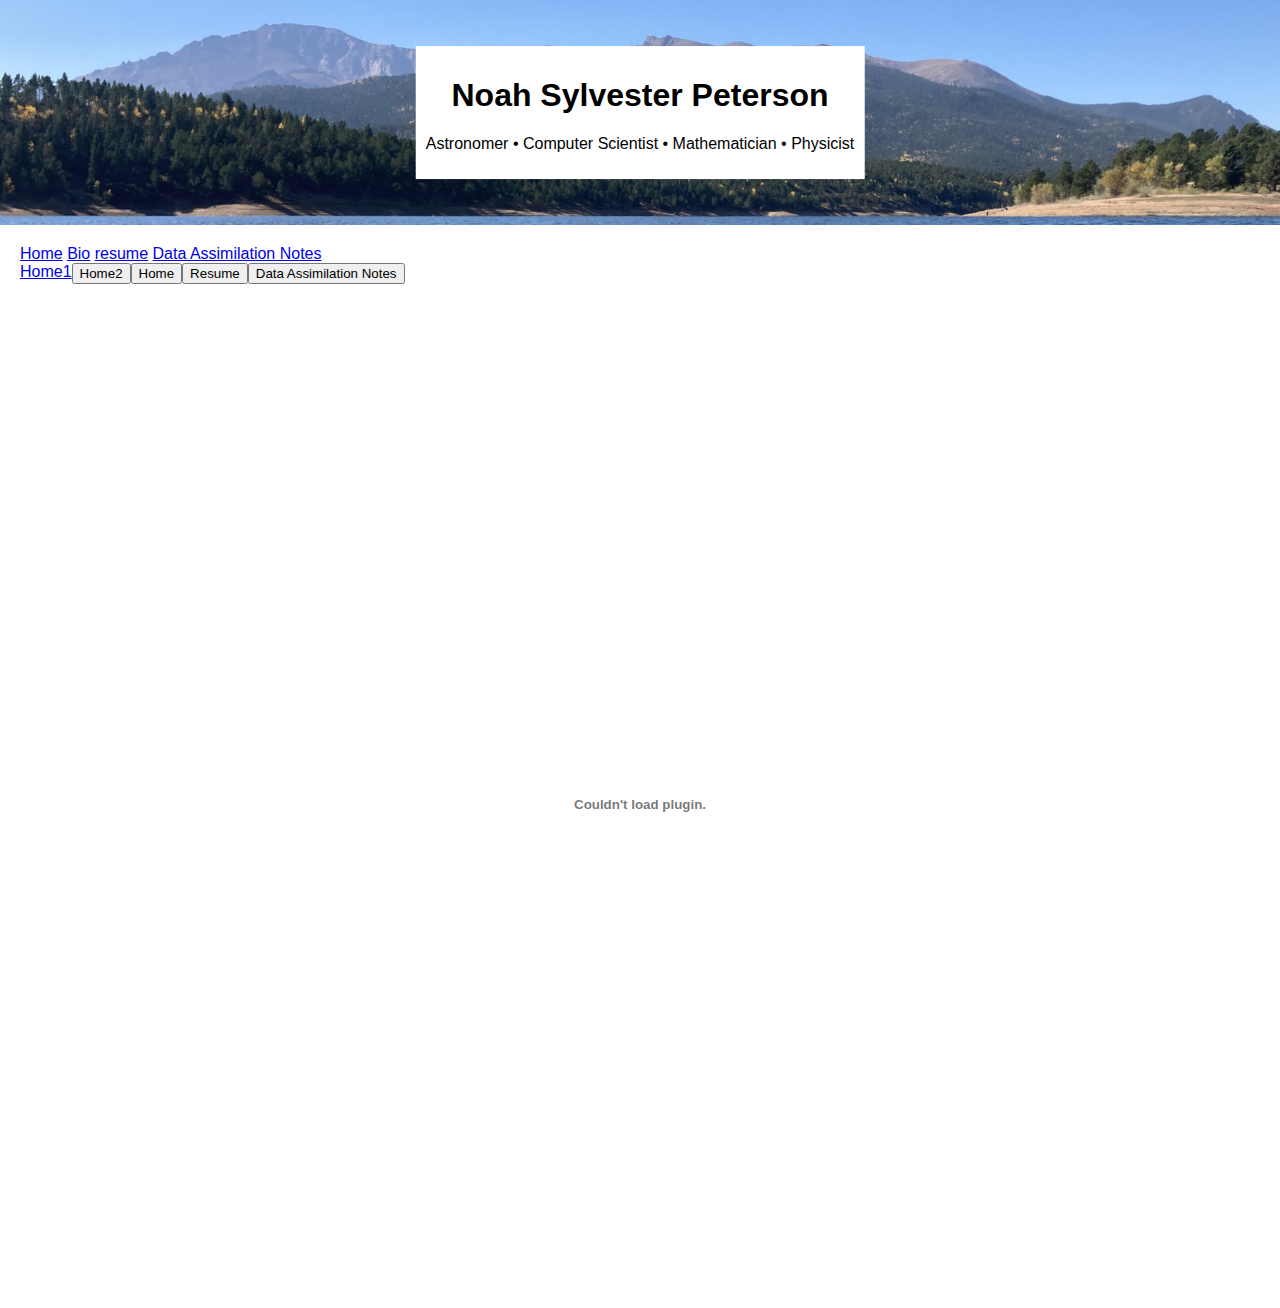
<file: Bio_Capstone.html>
<!DOCTYPE html>
<html lang="en">

<head>
    <meta charset="UTF-8" />
    <meta name="viewport" content="width=device-width, initial-scale=1.0"/>
    <title>Noah Sylvester Peterson – Home</title>
    <link rel="stylesheet" href="website_stile.css" />
    <script src="js/include.js" defer></script>
</head>



<body >
    <div class="partial-background">
        <span class="OverPictureTitle">
            <h1>Noah Sylvester Peterson</h1>
            <p>Astronomer • Computer Scientist • Mathematician • Physicist</p>
        </span>
    </div>
    <div class="content" >
        <div data-include="./nav.html"></div>
        
    </div>
    
</body>
<embed src="/Bio_Capstone.pdf" width=100% height=1000px 
        type="application/pdf">
</html>
</file>
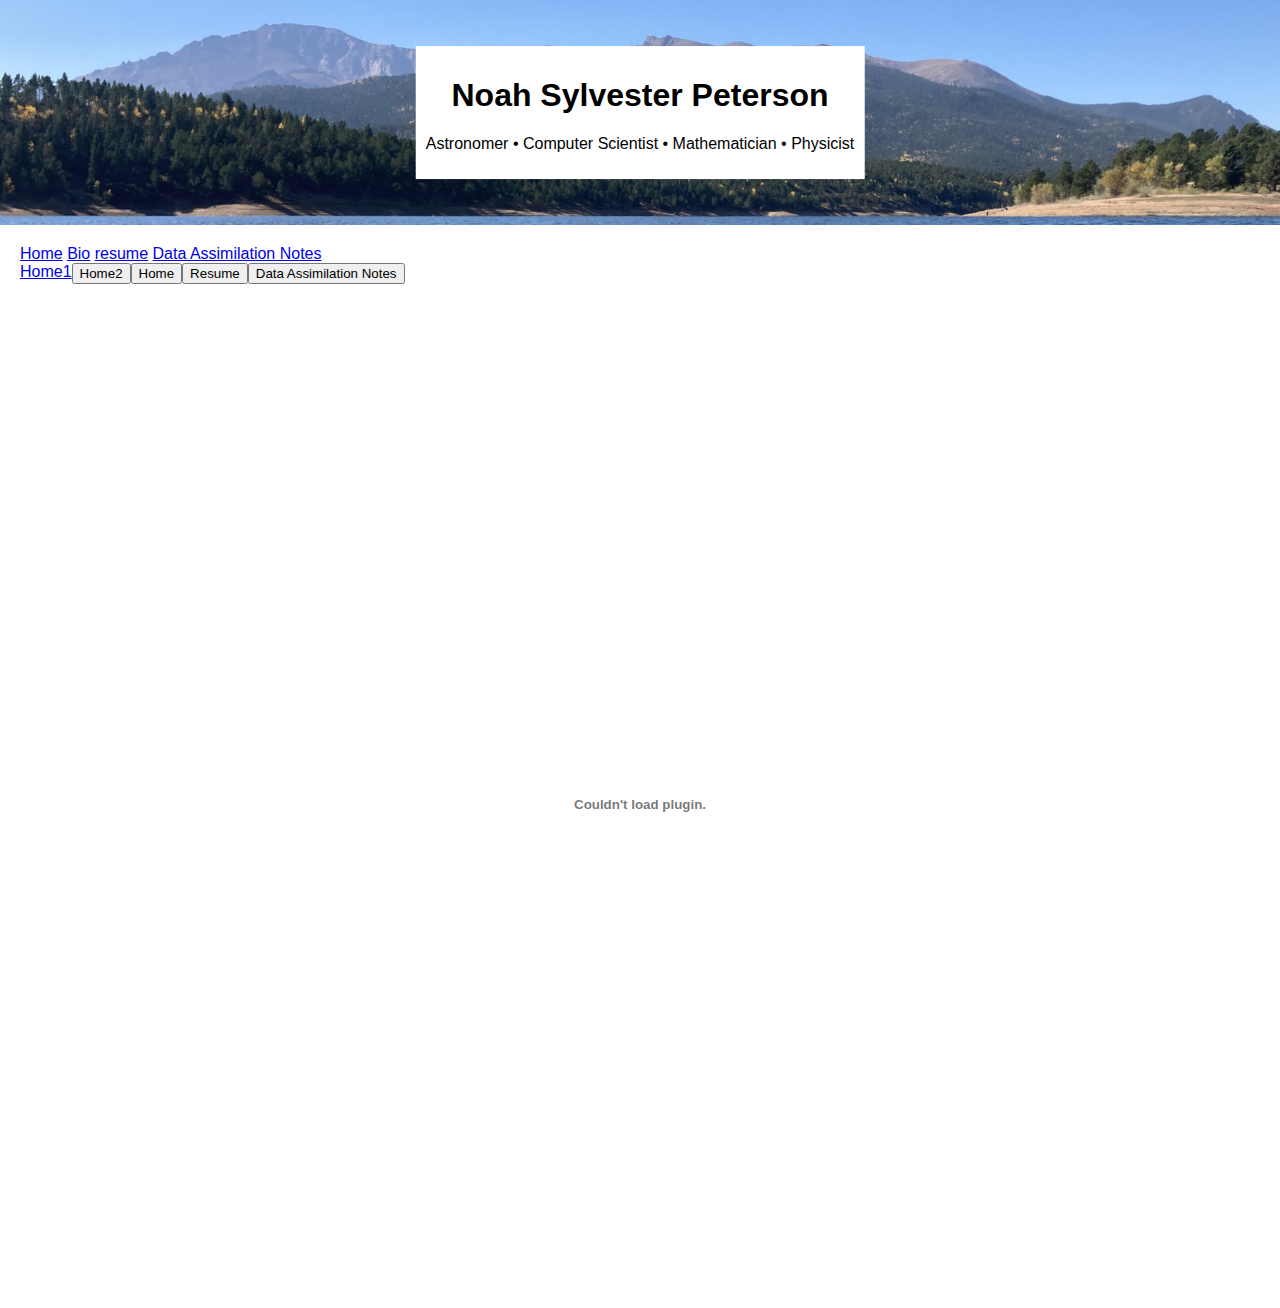
<file: CS_Capstone.html>
<!DOCTYPE html>
<html lang="en">

<head>
    <meta charset="UTF-8" />
    <meta name="viewport" content="width=device-width, initial-scale=1.0"/>
    <title>Noah Sylvester Peterson – Home</title>
    <link rel="stylesheet" href="website_stile.css" />
    <script src="js/include.js" defer></script>
</head>



<body >
    <div class="partial-background">
        <span class="OverPictureTitle">
            <h1>Noah Sylvester Peterson</h1>
            <p>Astronomer • Computer Scientist • Mathematician • Physicist</p>
        </span>
    </div>
    <div class="content" >
        <div data-include="./nav.html"></div>
        
    </div>
    
</body>
<embed src="/CS_Capstone.pdf" width=100% height=1000px 
        type="application/pdf">
</html>
</file>
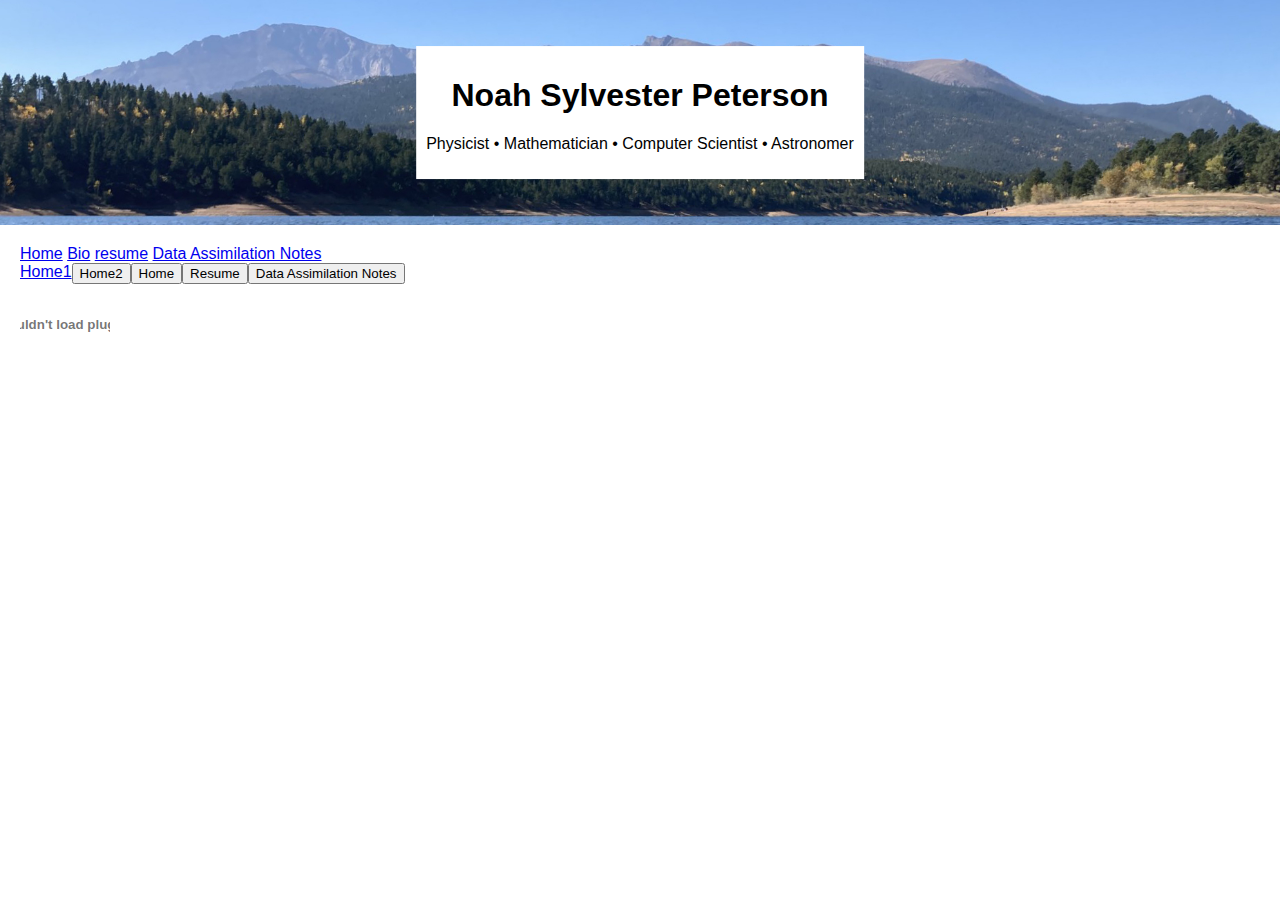
<file: DA_notes.html>
<!DOCTYPE html>
<html lang="en">

<head>
    <meta charset="UTF-8" />
    <meta name="viewport" content="width=device-width, initial-scale=1.0"/>
    <title>Noah Sylvester Peterson – Home</title>
    <link rel="stylesheet" href="website_stile.css" />
    <script src="js/include.js" defer></script>
</head>



<body>
<div class="partial-background">
    <span class="OverPictureTitle">
        <h1>Noah Sylvester Peterson</h1>
        <p>Physicist • Mathematician • Computer Scientist • Astronomer</p>
    </span>
</div>
<div class="content">
    <div data-include="./nav.html"></div>
<embed src="/Data_Assimilation_Notes.pdf" width="90vh" height="80vh" 
 type="application/pdf">
</body>
</div>
</html>
</file>
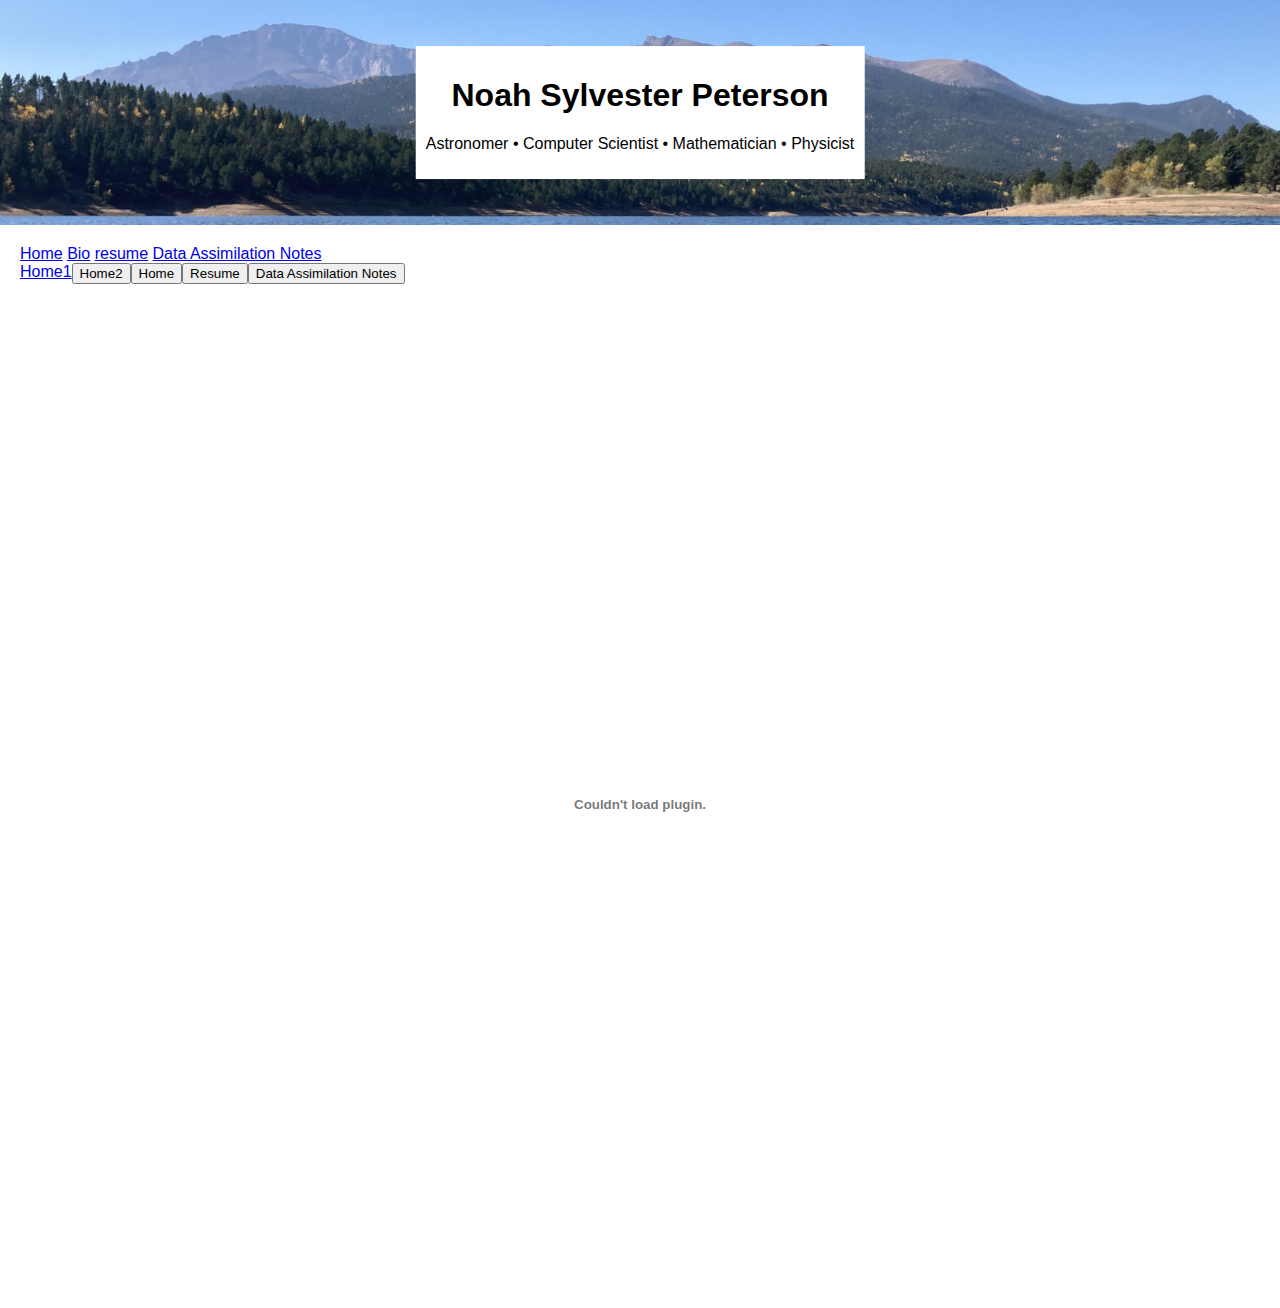
<file: Data_Assimilation_Notes.html>
<!DOCTYPE html>
<html lang="en">

<head>
    <meta charset="UTF-8" />
    <meta name="viewport" content="width=device-width, initial-scale=1.0"/>
    <title>Noah Sylvester Peterson – Home</title>
    <link rel="stylesheet" href="website_stile.css" />
    <script src="js/include.js" defer></script>
</head>



<body >
    <div class="partial-background">
        <span class="OverPictureTitle">
            <h1>Noah Sylvester Peterson</h1>
            <p>Astronomer • Computer Scientist • Mathematician • Physicist</p>
        </span>
    </div>
    <div class="content" >
        <div data-include="./nav.html"></div>
        
    </div>
    
</body>
<embed src="/Data_Assimilation_Notes.pdf" width=100% height=1000px 
        type="application/pdf">
</html>
</file>
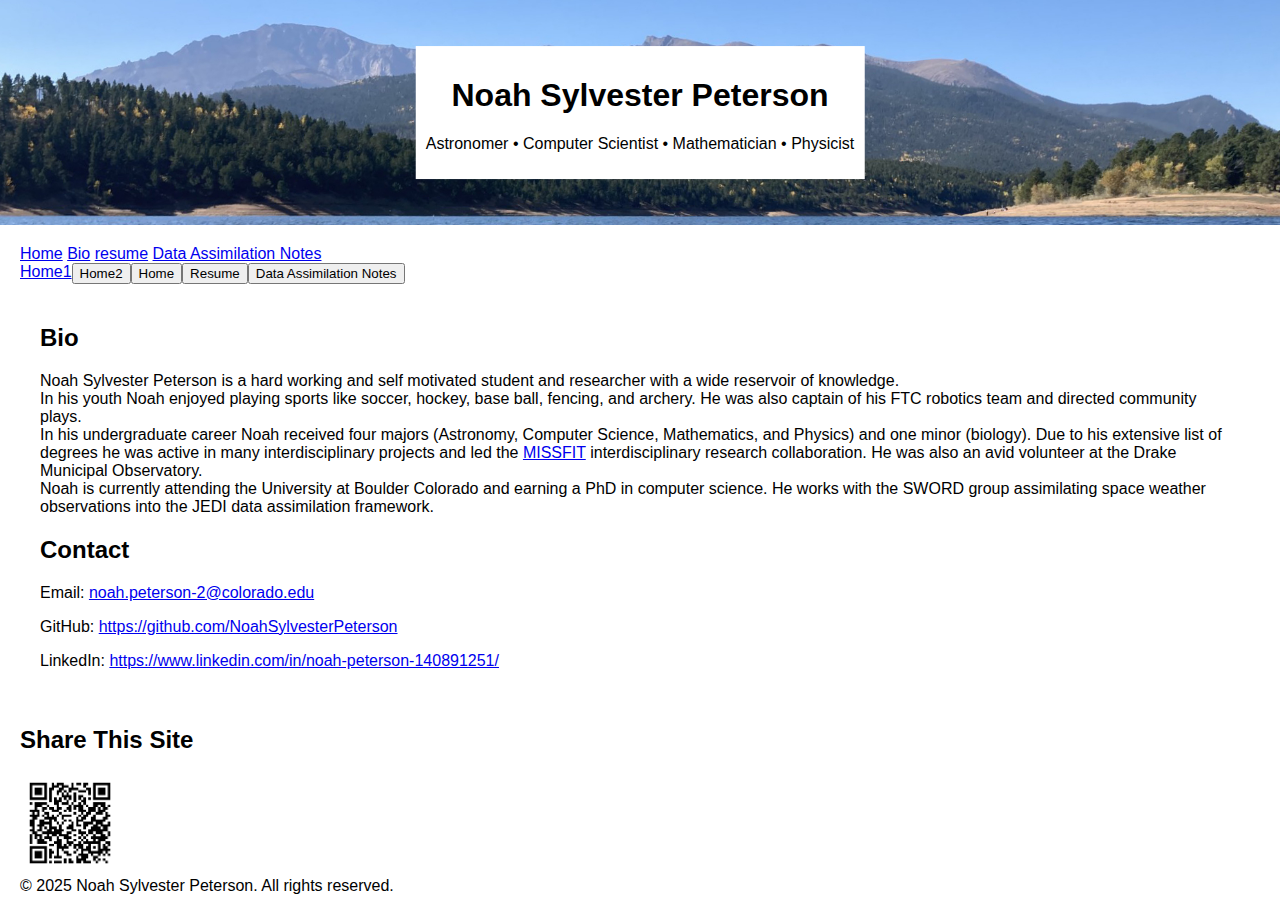
<file: home.html>
<!DOCTYPE html>
<html lang="en">

<head>
  <meta charset="UTF-8" />
  <meta name="viewport" content="width=device-width, initial-scale=1.0"/>
  <title>Noah Sylvester Peterson – Home</title>
  <link rel="stylesheet" href="website_stile.css" />
  <script src="js/include.js" defer></script>
</head>



<body>
    <div class="partial-background">
        <span class="OverPictureTitle">
            <h1>Noah Sylvester Peterson</h1>
            <p>Astronomer • Computer Scientist • Mathematician • Physicist</p>
        </span>
    </div>
<div class="content">
  <div data-include="./nav.html"></div>
    <div id="header"></div>
    

    

    <div class="content">
        <section>
            <h2>Bio</h2>
            <p>   Noah Sylvester Peterson is a hard working and self motivated student and researcher with a wide reservoir of knowledge. <br>

            In his youth Noah enjoyed playing sports like soccer, hockey, base ball, fencing, and archery. He was also captain of his FTC robotics team and directed community plays. <br>

            In his undergraduate career Noah received four majors (Astronomy, Computer Science, Mathematics, and Physics) and one minor (biology). Due to his extensive list of degrees he was active in many interdisciplinary projects and led the <a href="https://missfit.wp.drake.edu/">MISSFIT</a>  interdisciplinary research collaboration. He was also an avid volunteer at the Drake Municipal Observatory. <br>

            Noah is currently attending the University at Boulder Colorado and earning a PhD in computer science. He works with the SWORD group assimilating space weather observations into the JEDI data assimilation framework. <br>
            </p>
        </section>

        <section id="contact">
        <h2>Contact</h2>
        <p>Email: <a href="noah.peterson-2@colorado.edu">noah.peterson-2@colorado.edu</a></p>
        <p>GitHub: <a href="https://github.com/NoahSylvesterPeterson" target="_blank">https://github.com/NoahSylvesterPeterson</a></p>
        <p>LinkedIn: <a href="https://www.linkedin.com/in/noah-peterson-140891251/" target="_blank">https://www.linkedin.com/in/noah-peterson-140891251/</a></p>
        </section>
    </div>

     <h2>Share This Site</h2>
    <img src="Images/qr_code.png" alt="QR Code" width="100vw" />
    <footer>
        &copy; 2025 Noah Sylvester Peterson. All rights reserved.
    </footer>

</body>
</div>
</html>
</file>
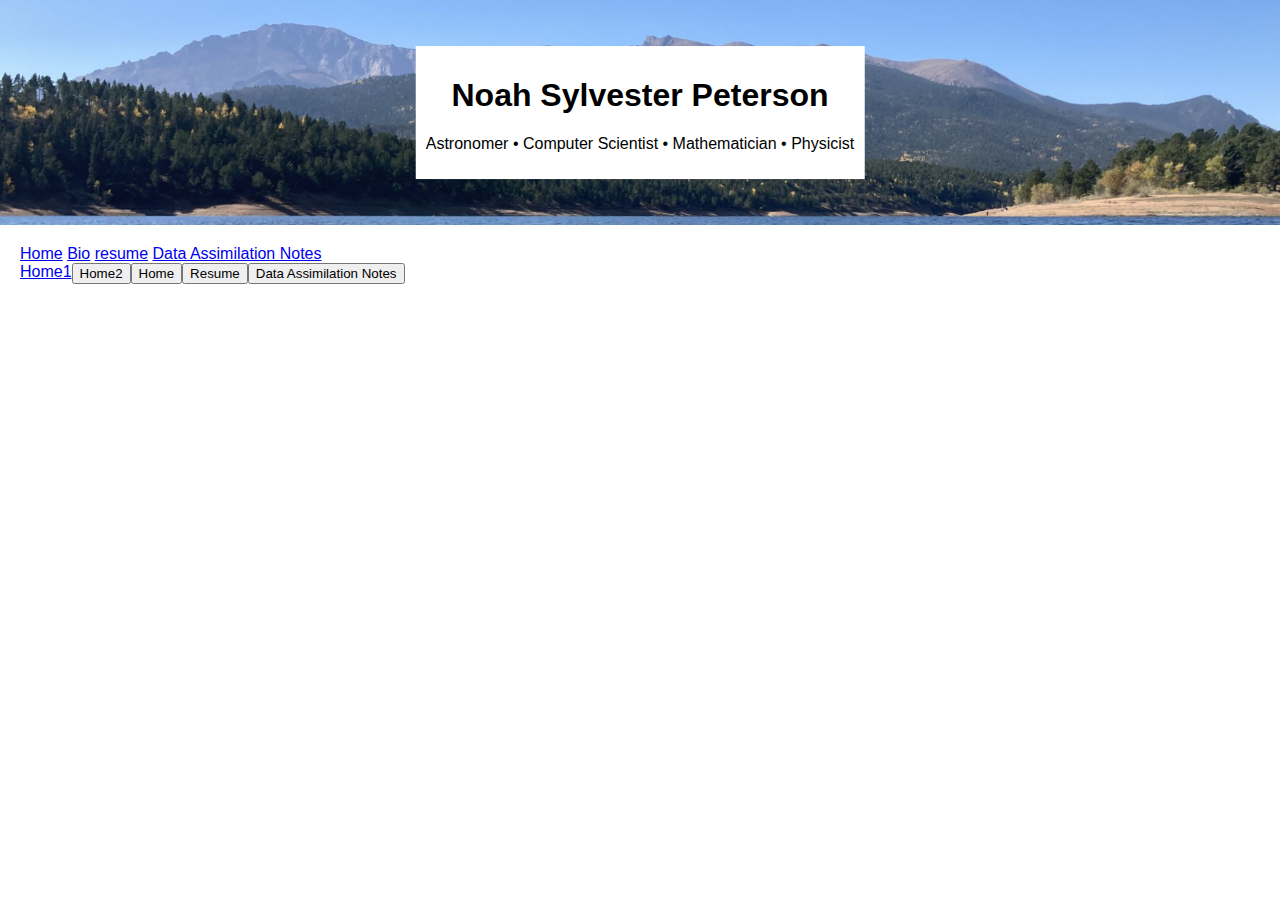
<file: Projects.html>
<!DOCTYPE html>
<html lang="en">

<head>
    <meta charset="UTF-8" />
    <meta name="viewport" content="width=device-width, initial-scale=1.0"/>
    <title>Noah Sylvester Peterson – Home</title>
    <link rel="stylesheet" href="website_stile.css" />
    <script src="js/include.js" defer></script>
</head>



<body>
    <div class="partial-background">
        <span class="OverPictureTitle">
            <h1>Noah Sylvester Peterson</h1>
            <p>Astronomer • Computer Scientist • Mathematician • Physicist</p>
        </span>
    </div>
    <div class="content">
        <div data-include="./nav.html"></div>








        
    </div>
</body>
</html>
</file>
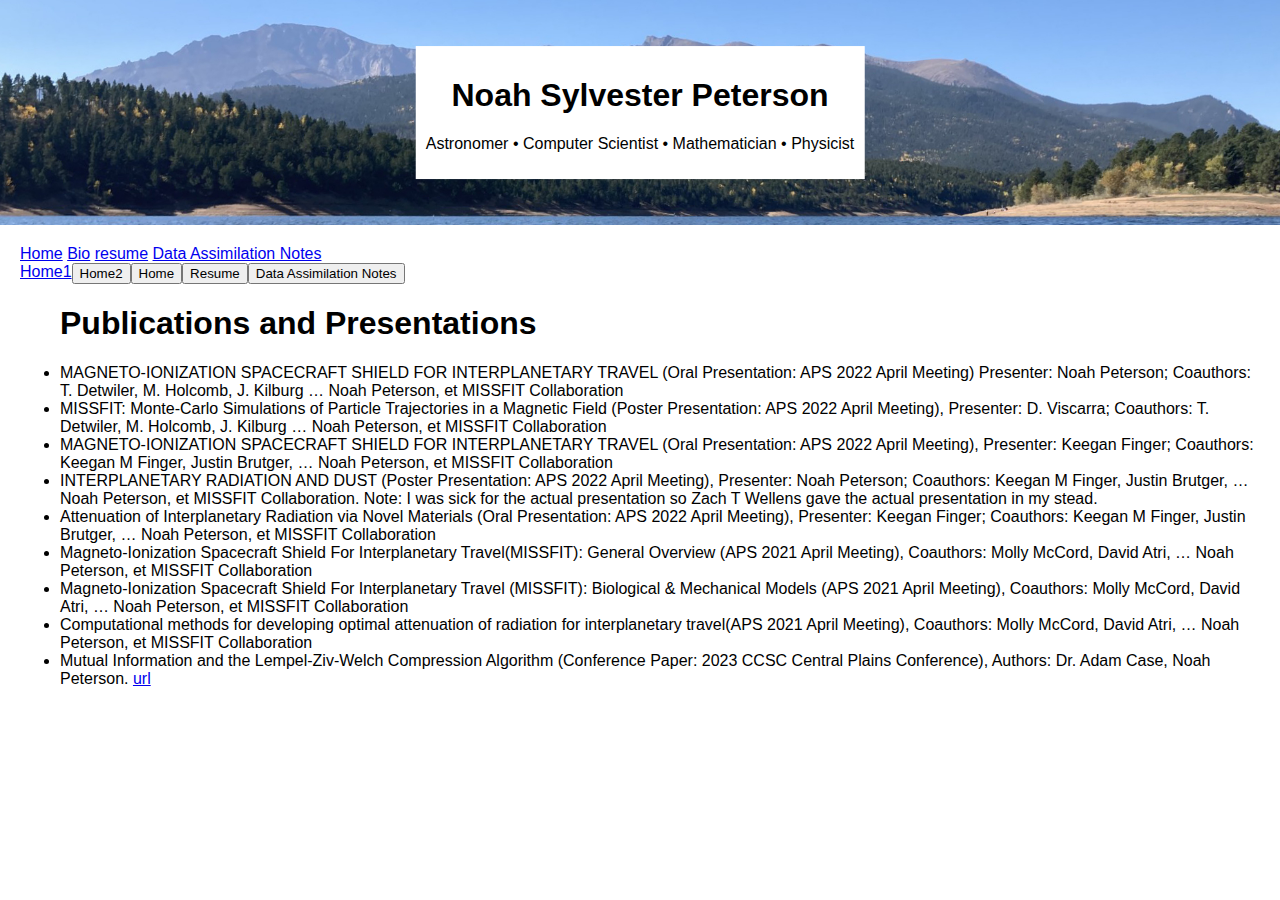
<file: Publications_and_Presentations.html>
<!DOCTYPE html>
<html lang="en">

<head>
    <meta charset="UTF-8" />
    <meta name="viewport" content="width=device-width, initial-scale=1.0"/>
    <title>Noah Sylvester Peterson – Home</title>
    <link rel="stylesheet" href="website_stile.css" />
    <script src="js/include.js" defer></script>
</head>



<body>
    <div class="partial-background">
        <span class="OverPictureTitle">
            <h1>Noah Sylvester Peterson</h1>
            <p>Astronomer • Computer Scientist • Mathematician • Physicist</p>
        </span>
    </div>
    <div class="content">
        <div data-include="./nav.html"></div>
        <ul>
        <h1>Publications and Presentations</h1>
        <li>MAGNETO-IONIZATION SPACECRAFT SHIELD FOR INTERPLANETARY TRAVEL (Oral Presentation: APS 2022 April Meeting) Presenter: Noah Peterson; Coauthors: T. Detwiler, M. Holcomb, J. Kilburg … Noah Peterson, et MISSFIT Collaboration</li>
        <li>MISSFIT: Monte-Carlo Simulations of Particle Trajectories in a Magnetic Field (Poster Presentation: APS 2022 April Meeting), Presenter: D. Viscarra; Coauthors: T. Detwiler, M. Holcomb, J. Kilburg … Noah Peterson, et MISSFIT Collaboration</li>
        <li>MAGNETO-IONIZATION SPACECRAFT SHIELD FOR INTERPLANETARY TRAVEL (Oral Presentation: APS 2022 April Meeting), Presenter: Keegan Finger; Coauthors: Keegan M Finger, Justin Brutger, … Noah Peterson, et MISSFIT Collaboration</li>
        <li>INTERPLANETARY RADIATION AND DUST (Poster Presentation: APS 2022 April Meeting), Presenter: Noah Peterson; Coauthors: Keegan M Finger, Justin Brutger, … Noah Peterson, et MISSFIT Collaboration. Note: I was sick for the actual presentation so Zach T Wellens gave the actual presentation in my stead. </li>
        <li>Attenuation of Interplanetary Radiation via Novel Materials (Oral Presentation: APS 2022 April Meeting), Presenter: Keegan Finger; Coauthors: Keegan M Finger, Justin Brutger, … Noah Peterson, et MISSFIT Collaboration</li>
        <li>Magneto-Ionization Spacecraft Shield For Interplanetary Travel(MISSFIT): General Overview  (APS 2021 April Meeting), Coauthors: Molly McCord, David Atri, … Noah Peterson, et MISSFIT Collaboration</li>
        <li>Magneto-Ionization Spacecraft Shield For Interplanetary Travel (MISSFIT): Biological & Mechanical Models (APS 2021 April Meeting), Coauthors: Molly McCord, David Atri, … Noah Peterson, et MISSFIT Collaboration</li>
        <li>Computational methods for developing optimal attenuation of radiation for interplanetary travel(APS 2021 April Meeting), Coauthors: Molly McCord, David Atri, … Noah Peterson, et MISSFIT Collaboration</li>
        <li>Mutual Information and the Lempel-Ziv-Welch Compression Algorithm  (Conference Paper: 2023 CCSC Central Plains Conference), Authors: Dr. Adam Case, Noah Peterson. <a href="https://noahsylvesterpeterson.github.io/home.html/CS_Capstone">url</a> </li>
        </ul>
    </div>
</body>
</html>
</file>
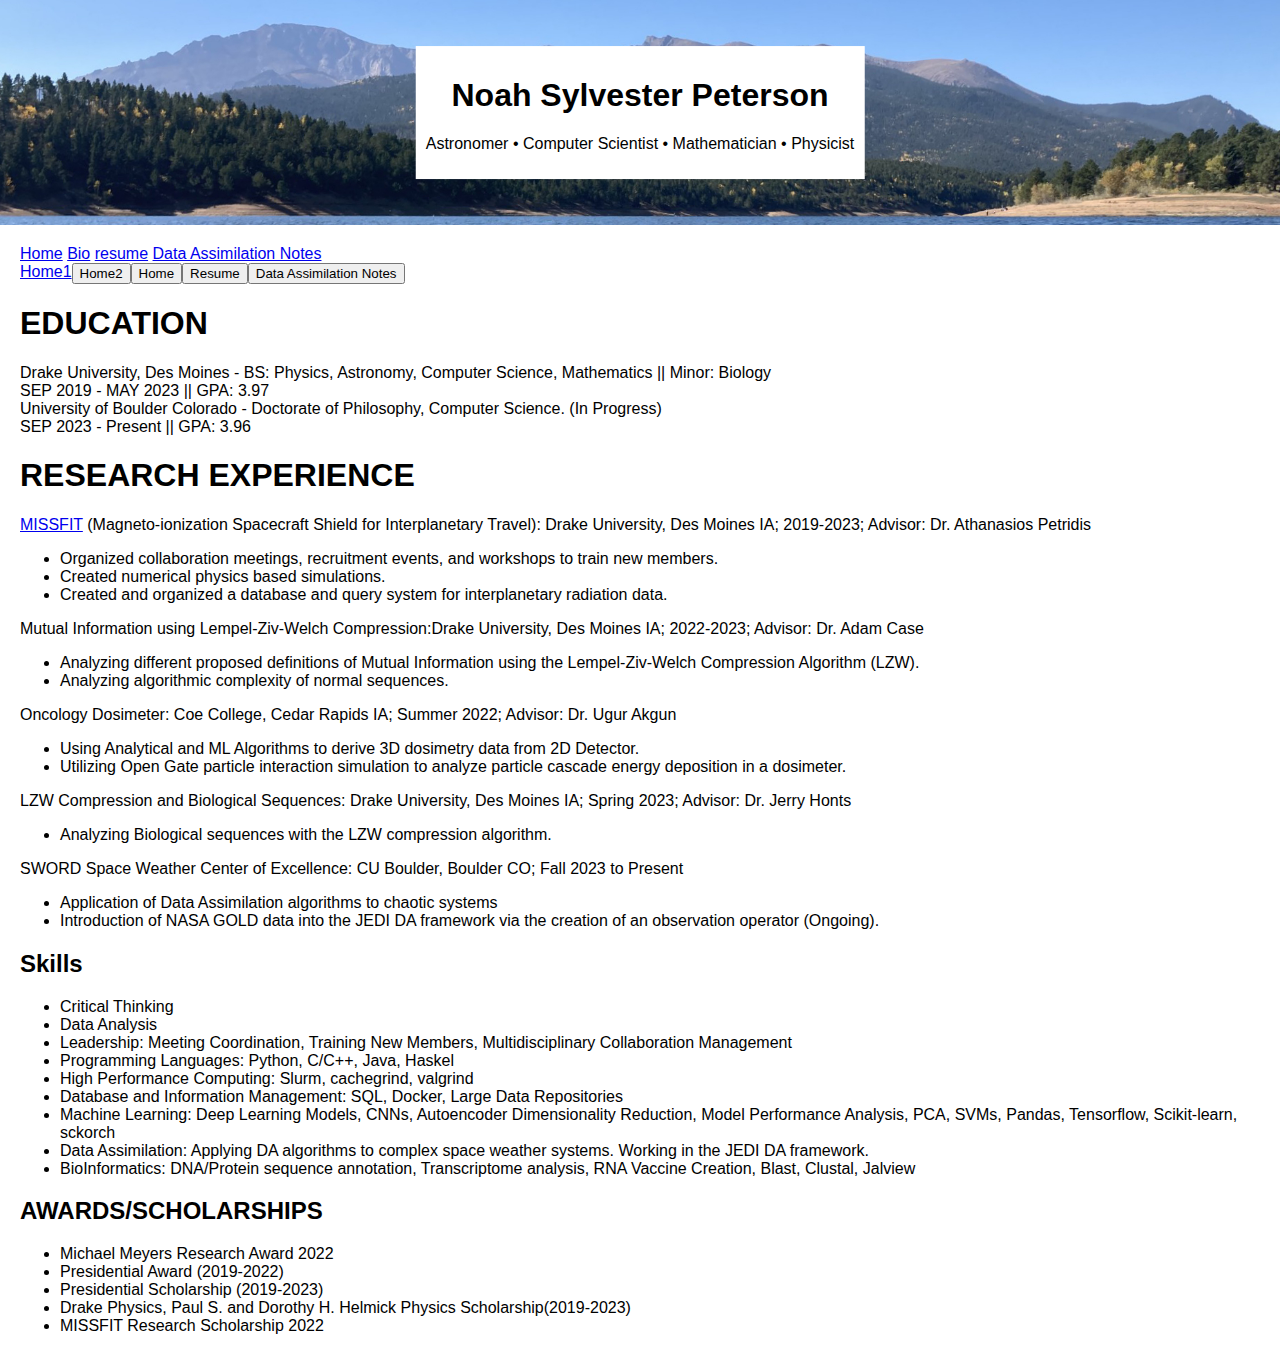
<file: Resume.html>
<!DOCTYPE html>
<html lang="en">

<head>
    <meta charset="UTF-8" />
    <meta name="viewport" content="width=device-width, initial-scale=1.0"/>
    <title>Noah Sylvester Peterson – Home</title>
    <link rel="stylesheet" href="website_stile.css" />
    <script src="js/include.js" defer></script>
</head>



<body>
    <div class="partial-background">
        <span class="OverPictureTitle">
            <h1>Noah Sylvester Peterson</h1>
            <p>Astronomer • Computer Scientist • Mathematician • Physicist</p>
        </span>
    </div>
    <div class="content">
        <div data-include="./nav.html"></div>





        <h1>EDUCATION</h1>
        Drake University, Des Moines - BS: Physics, Astronomy, Computer Science, Mathematics || Minor: Biology <br>
        SEP 2019 - MAY 2023  ||  GPA: 3.97<br>

        University of Boulder Colorado - Doctorate of Philosophy, Computer Science. (In Progress)<br>
        SEP 2023 - Present  ||  GPA: 3.96<br>


        <h1>RESEARCH EXPERIENCE</h1>
        <a href="https://missfit.wp.drake.edu/">MISSFIT</a> (Magneto-ionization Spacecraft Shield for Interplanetary Travel): Drake University, Des Moines IA; 2019-2023; Advisor: Dr. Athanasios Petridis
        <ul>
        <li>Organized collaboration meetings, recruitment events, and workshops to train new members. </li>
        <li>Created numerical physics based simulations. </li>
        <li>Created and organized a database and query system for interplanetary radiation data. </li>
        </ul>

        Mutual Information using Lempel-Ziv-Welch Compression:Drake University, Des Moines IA; 2022-2023; Advisor: Dr. Adam Case
        <ul>
        <li>Analyzing different proposed definitions of Mutual Information using the Lempel-Ziv-Welch Compression Algorithm (LZW). </li>
        <li>Analyzing algorithmic complexity of normal sequences. </li>
        </ul>

        Oncology Dosimeter: Coe College, Cedar Rapids IA; Summer 2022; Advisor: Dr. Ugur Akgun
        <ul>
        <li>Using Analytical and ML Algorithms to derive 3D dosimetry data from 2D Detector. </li>
        <li>Utilizing Open Gate particle interaction simulation to analyze particle cascade energy deposition in a dosimeter. </li>
        </ul>

        LZW Compression and Biological Sequences: Drake University, Des Moines IA; Spring 2023; Advisor: Dr. Jerry Honts
        <ul>
        <li> Analyzing Biological sequences with the LZW compression algorithm. </li>
        </ul>

        SWORD Space Weather Center of Excellence: CU Boulder, Boulder CO; Fall 2023 to Present
        <ul>
        <li> Application of Data Assimilation algorithms to chaotic systems </li>
        <li> Introduction of NASA GOLD data into the JEDI DA framework via the creation of an observation operator (Ongoing).</li>
        </ul>




        <h2>Skills</h2>
        <ul>
        <li>Critical Thinking</li>
        <li>Data Analysis</li>
        <li>Leadership: Meeting Coordination, Training New Members, Multidisciplinary Collaboration Management</li>
        <li>Programming Languages: Python, C/C++, Java, Haskel</li>
        <li>High Performance Computing: Slurm, cachegrind, valgrind</li>
        <li>Database and Information Management: SQL, Docker, Large Data Repositories</li>
        <li>Machine Learning: Deep Learning Models, CNNs,  Autoencoder Dimensionality Reduction, Model Performance Analysis, PCA, SVMs, Pandas, Tensorflow, Scikit-learn, sckorch</li>
        <li>Data Assimilation: Applying DA algorithms to complex space weather systems. Working in the JEDI DA framework.</li>
        <li>BioInformatics: DNA/Protein sequence annotation, Transcriptome analysis, RNA Vaccine Creation, Blast, Clustal, Jalview</li>
        </ul>

        <h2>AWARDS/SCHOLARSHIPS</h2>
        <ul>
            <li>Michael Meyers Research Award 2022 </li>
            <li>Presidential Award (2019-2022) </li>
            <li>Presidential Scholarship (2019-2023) </li>
            <li>Drake Physics, Paul S. and Dorothy H. Helmick Physics Scholarship(2019-2023) </li>
            <li>MISSFIT Research Scholarship 2022 </li>
        </ul>
    </div>
</body>
</html>
</file>
<file: website_stile.css>
body {
margin: 0;
font-family: Arial, sans-serif;
}
.partial-background {
background-image: url('Backgrounds/Background22.jpg'); 
background-size: cover; 
background-position: center top; 
background-repeat: no-repeat;
height: 25vh; 
width: 100%;
}
.OverPictureTitle{
text-align: center;
    position: relative;
    top: 50%;
    left: 50%;
    transform: translate(-50%, -50%);
    background-color: white;
    display: inline-block;
    padding: 10px;
}
.content {
padding: 20px;
}
</file>
